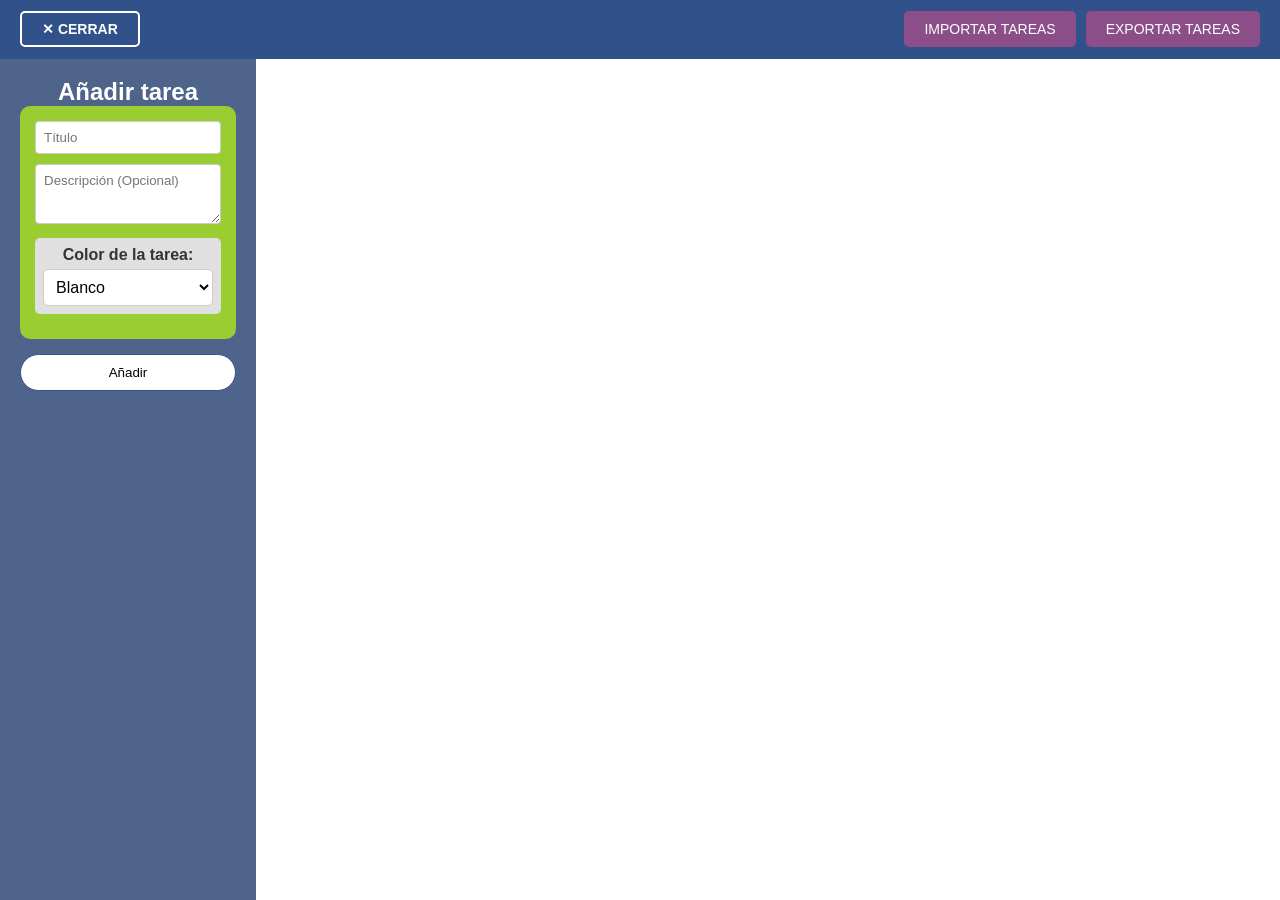
<file: index.html>
<html>
    <head>
        <meta charset="UTF-8">
        <link rel="stylesheet" href="static/css/index_style.css" />
        <link rel="shortcut icon" href="static/recursos/logo.png" type="image/x-icon" />
        <title>uTASK</title>
        <script>
            // Redirigir automáticamente a gestor.html al cargar la página
            window.addEventListener('DOMContentLoaded', () => {
                window.location.href = 'static/subpaginas/gestor.html';
            });
        </script>
    </head>
    <body>
        <header>
            <h1>uTASK</h1>
        </header>
        <main>
            <div class="accd-div">
                <p>Cargando gestor de tareas...</p>
            </div>
        </main>
        <footer>
            <p>© 2025 uTASK. Todos los derechos reservados.</p>
        </footer>
    </body>
</html>
</file>
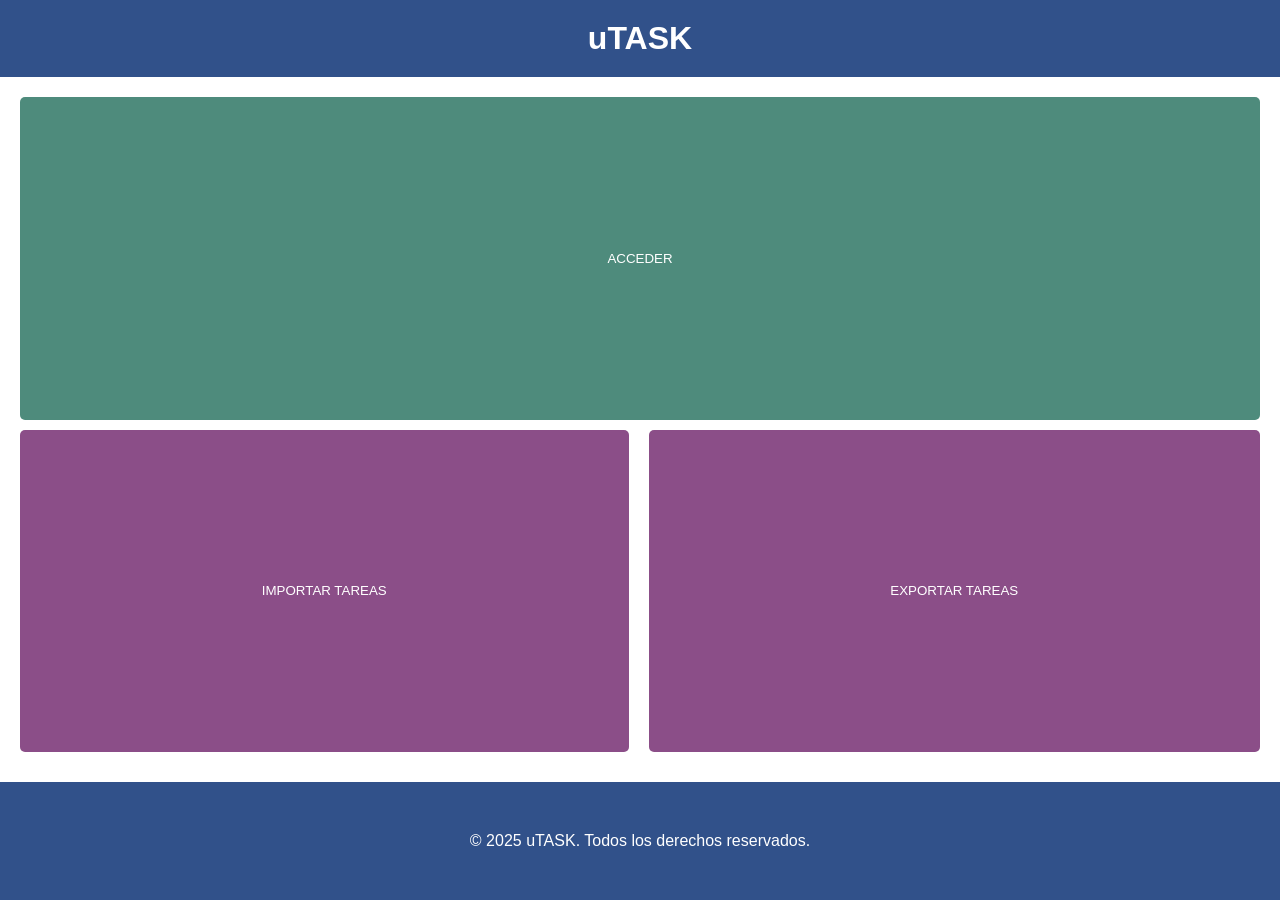
<file: uTask/index.html>
<html>
    <head>
        <meta charset="UTF-8">
        <link rel="stylesheet" href="static/css/index_style.css" />
        <link rel="shortcut icon" href="static/recursos/logo.png" type="image/x-icon" />
        <title>uTASK</title>
    </head>
    <body>
        <header>
            <h1>uTASK</h1>
        </header>
        <main>
            <div class="accd-div">
                <button class="accd-btn" onclick="location.href='static/subpaginas/gestor.html'">ACCEDER</button>
            </div>
            <div class="imp-exp">
                <button class="imp-btn" id="imp">IMPORTAR TAREAS</button>
                <button class="exp-btn" id="exp">EXPORTAR TAREAS</button>
                <input type="file" id="import-file-input" accept=".json" style="display: none;">
            </div>
        </main>
        <footer>
            <p>© 2025 uTASK. Todos los derechos reservados.</p>
        </footer>

        <script * src="static/js/importar-exportar.js" ></script>
    </body>
</html>
</file>
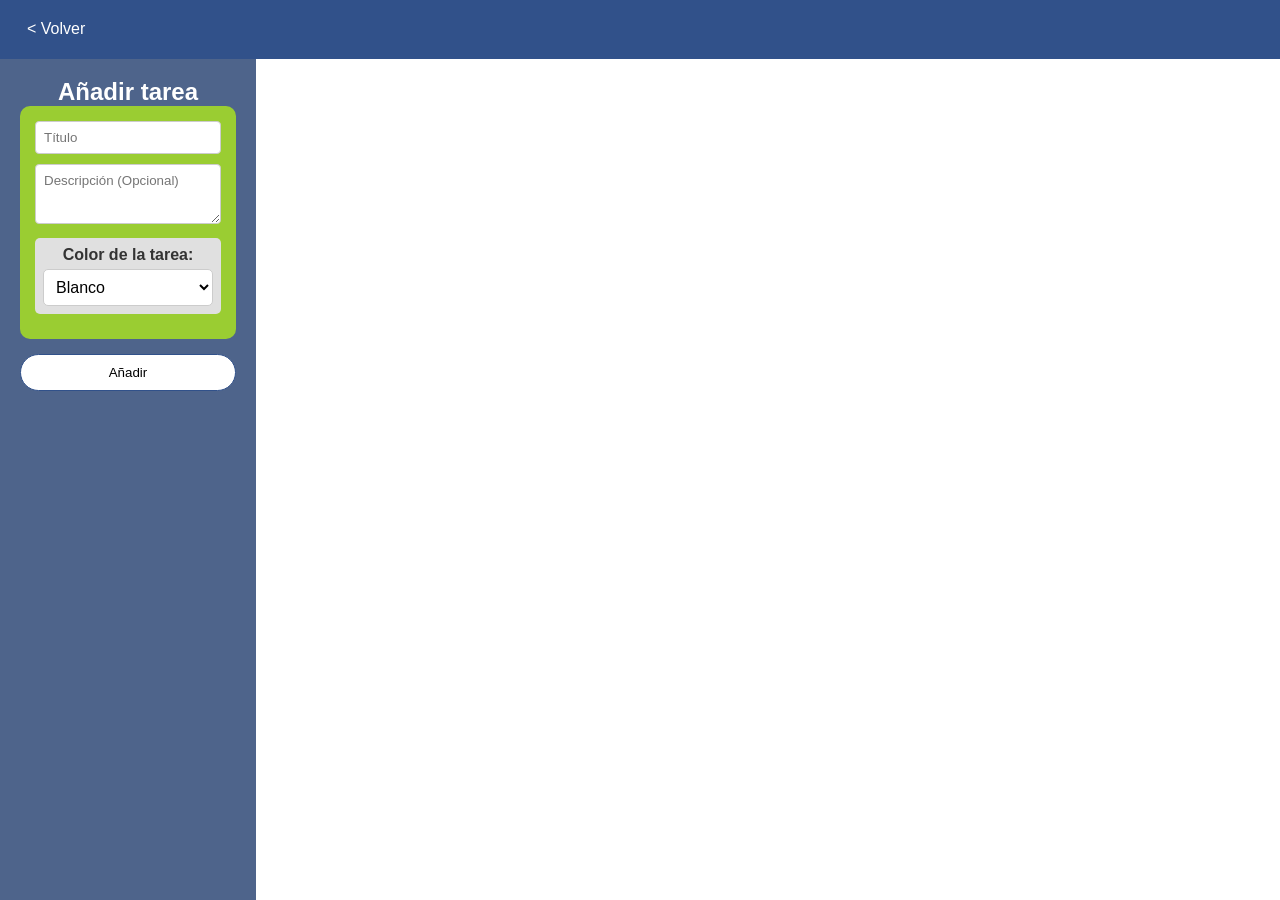
<file: subaginas/gestor.html>
<!DOCTYPE html>
<html>
    <head>
        <meta charset="UTF-8">
        <link rel="stylesheet" href="../css/gestor_style.css" />
        <link rel="shortcut icon" href="recursos/logo.png" type="image/x-icon" />
        <title>uTASK - GESTOR DE TAREAS</title>
    </head>
    <body>
        <header>
            <a href ="../index.html">< Volver</a>
        </header>
        <main>
            <aside>
                <h2>Añadir tarea</h2>
                <form>
                    <input type="text" id="tar-tit" placeholder="Título"></input><br>
                    <textarea id="tar-desc" placeholder="Descripción (Opcional)"></textarea>

                    <div class="selector-opciones-color-container">
                        <label for="tar-color-select">Color de la tarea:</label>
                        <select id="tar-color-select">
                            <option value="#f9f9f9" style="background-color: #f9f9f9; color: black;">Blanco</option> 
                            <option value="#31518a" style="background-color: #31518a; color: white;">Azul</option>
                            <option value="#e7e552" style="background-color: #e7e552; color: black;">Amarillo</option>
                            <option value="#3CB371" style="background-color: #3CB371; color: white;">Verde</option>
                            <option value="#DC3545" style="background-color: #DC3545; color: white;">Rojo</option>
                        </select>
                    </div>
                </form>
                <button id="anadir">Añadir</button>
            </aside>
            <section id="contenedor">
            </section>
        </main>
        <script src="../JavaScript/gestor.js"></script>
    </body>
</html>
</file>
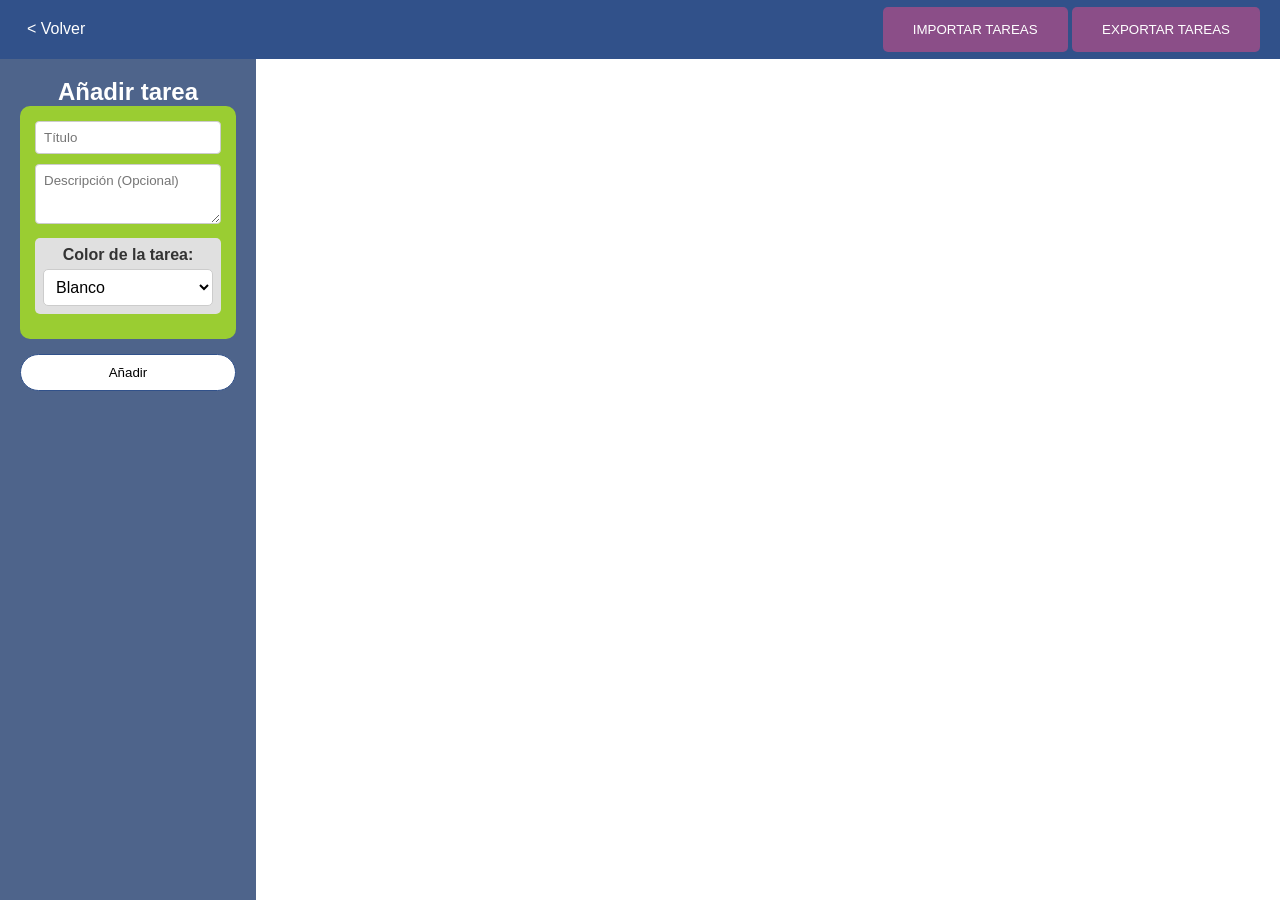
<file: subpaginas/gestor.html>
<!DOCTYPE html>
<html>
    <head>
        <meta charset="UTF-8">
        <link rel="stylesheet" href="../css/gestor_style.css" />
        <link rel="shortcut icon" href="recursos/logo.png" type="image/x-icon" />
        <title>uTASK - GESTOR DE TAREAS</title>
    </head>
    <body>
        <header>
            <a href ="../index.html">< Volver</a>
            <div class="imp-exp">
                <button class="imp-btn" id="imp">IMPORTAR TAREAS</button>
                <button class="exp-btn" id="exp">EXPORTAR TAREAS</button>
                <input type="file" id="import-file-input" accept=".json" style="display: none;">
            </div>
        </header>
        <main>
            <aside>
                <h2>Añadir tarea</h2>
                <form>
                    <input type="text" id="tar-tit" placeholder="Título"></input><br>
                    <textarea id="tar-desc" placeholder="Descripción (Opcional)"></textarea>

                    <div class="selector-opciones-color-container">
                        <label for="tar-color-select">Color de la tarea:</label>
                        <select id="tar-color-select">
                            <option value="#f9f9f9" style="background-color: #f9f9f9; color: black;">Blanco</option> 
                            <option value="#31518a" style="background-color: #31518a; color: white;">Azul</option>
                            <option value="#e7e552" style="background-color: #e7e552; color: black;">Amarillo</option>
                            <option value="#3CB371" style="background-color: #3CB371; color: white;">Verde</option>
                            <option value="#DC3545" style="background-color: #DC3545; color: white;">Rojo</option>
                        </select>
                    </div>
                </form>
                <button id="anadir">Añadir</button>
            </aside>
            <section id="contenedor">
            </section>
        </main>
        <script src="../JavaScript/gestor.js"></script>
    </body>
</html>
</file>
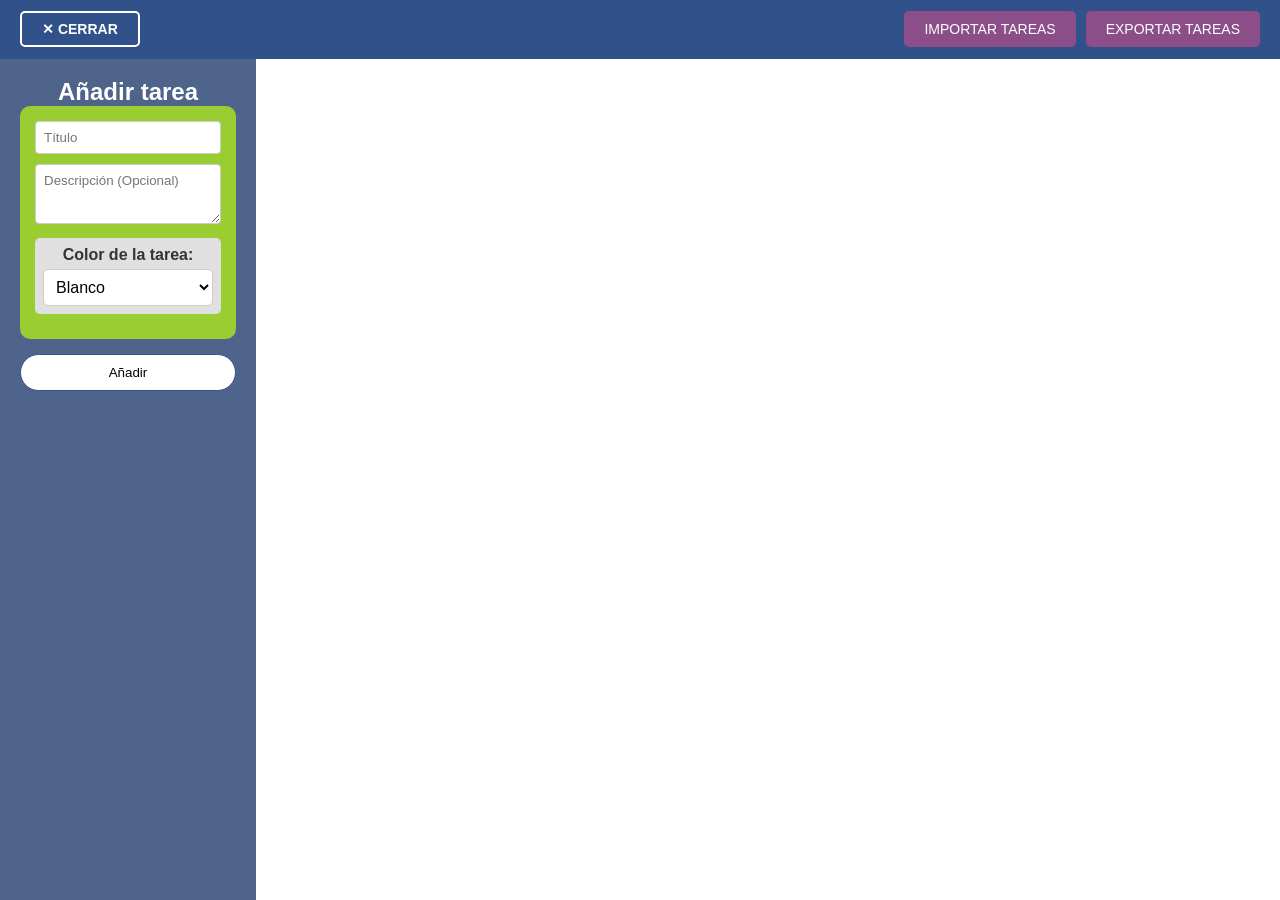
<file: static/subpaginas/gestor.html>
<!DOCTYPE html>
<html>
    <head>
        <meta charset="UTF-8">
        <link rel="stylesheet" href="../css/gestor_style.css" />
        <link rel="shortcut icon" href="../recursos/logo.png" type="image/x-icon" />
        <title>uTASK - GESTOR DE TAREAS</title>
    </head>
    <body>
        <header>
            <button class="btn-cerrar" id="btn-cerrar">✕ CERRAR</button>
            <div class="imp-exp">
                <button class="imp-btn" id="imp">IMPORTAR TAREAS</button>
                <button class="exp-btn" id="exp">EXPORTAR TAREAS</button>
                <input type="file" id="import-file-input" accept=".db" style="display: none;">
            </div>
        </header>
        <main>
            <aside>
                <h2>Añadir tarea</h2>
                <form>
                    <input type="text" id="tar-tit" placeholder="Título"></input><br>
                    <textarea id="tar-desc" placeholder="Descripción (Opcional)"></textarea>

                    <div class="selector-opciones-color-container">
                        <label for="tar-color-select">Color de la tarea:</label>
                        <select id="tar-color-select">
                            <option value="#f9f9f9" style="background-color: #f9f9f9; color: black;">Blanco</option>
                            <option value="#31518a" style="background-color: #31518a; color: white;">Azul</option>
                            <option value="#e7e552" style="background-color: #e7e552; color: black;">Amarillo</option>
                            <option value="#3CB371" style="background-color: #3CB371; color: white;">Verde</option>
                            <option value="#DC3545" style="background-color: #DC3545; color: white;">Rojo</option>
                        </select>
                    </div>
                </form>
                <button id="anadir">Añadir</button>
            </aside>
            <section id="contenedor">
            </section>
        </main>
        <script src="../js/app.js"></script>
        <script src="../js/importar-exportar.js"></script>
    </body>
</html>
</file>
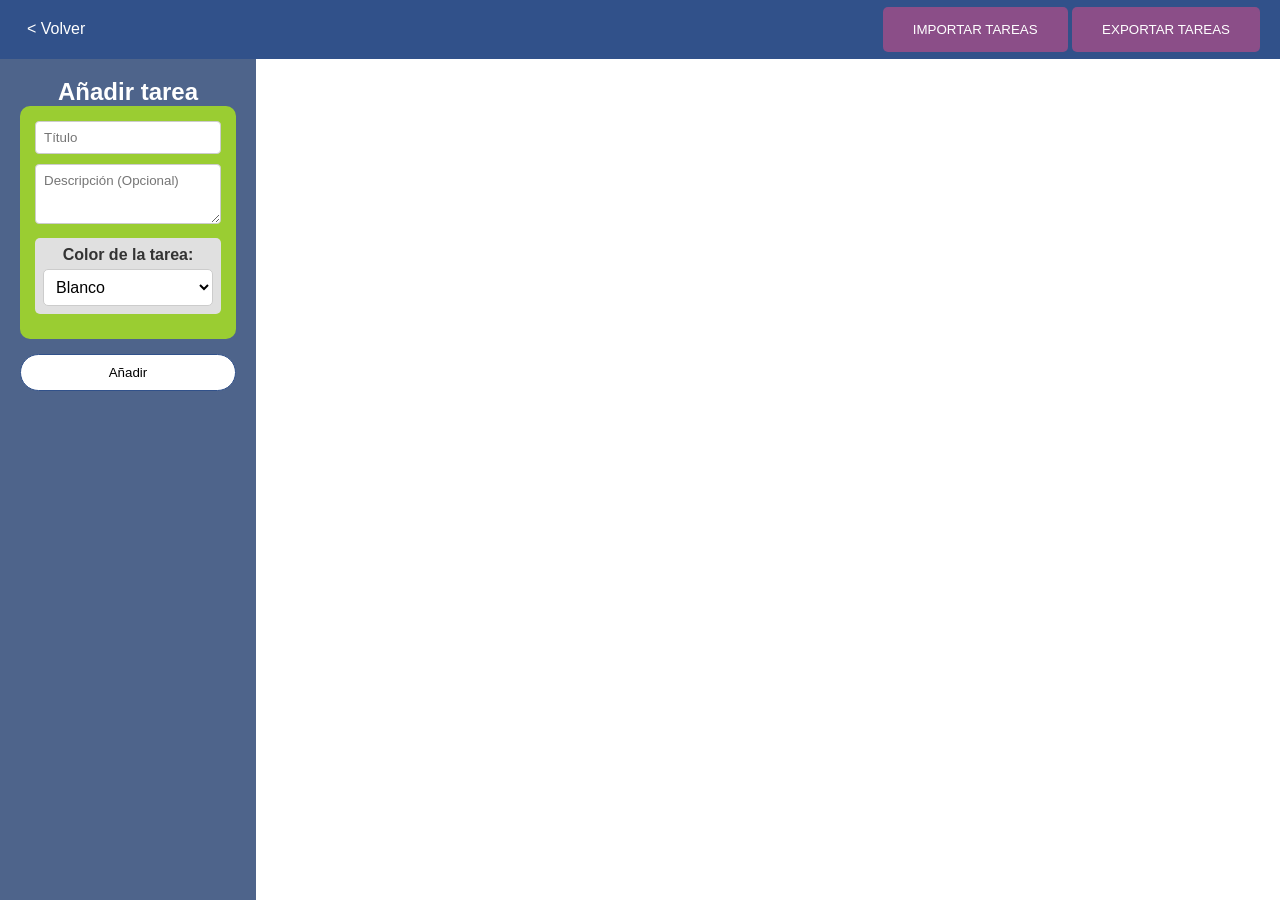
<file: uTask/static/subpaginas/gestor.html>
<!DOCTYPE html>
<html>
    <head>
        <meta charset="UTF-8">
        <link rel="stylesheet" href="../css/gestor_style.css" />
        <link rel="shortcut icon" href="../recursos/logo.png" type="image/x-icon" />
        <title>uTASK - GESTOR DE TAREAS</title>
    </head>
    <body>
        <header>
            <a href ="../../index.html">< Volver</a>
            <div class="imp-exp">
                <button class="imp-btn" id="imp">IMPORTAR TAREAS</button>
                <button class="exp-btn" id="exp">EXPORTAR TAREAS</button>
                <input type="file" id="import-file-input" accept=".json" style="display: none;">
            </div>
        </header>
        <main>
            <aside>
                <h2>Añadir tarea</h2>
                <form>
                    <input type="text" id="tar-tit" placeholder="Título"></input><br>
                    <textarea id="tar-desc" placeholder="Descripción (Opcional)"></textarea>

                    <div class="selector-opciones-color-container">
                        <label for="tar-color-select">Color de la tarea:</label>
                        <select id="tar-color-select">
                            <option value="#f9f9f9" style="background-color: #f9f9f9; color: black;">Blanco</option>
                            <option value="#31518a" style="background-color: #31518a; color: white;">Azul</option>
                            <option value="#e7e552" style="background-color: #e7e552; color: black;">Amarillo</option>
                            <option value="#3CB371" style="background-color: #3CB371; color: white;">Verde</option>
                            <option value="#DC3545" style="background-color: #DC3545; color: white;">Rojo</option>
                        </select>
                    </div>
                </form>
                <button id="anadir">Añadir</button>
            </aside>
            <section id="contenedor">
            </section>
        </main>
        <script src="../js/app.js"></script>
        <script src="../js/importar-exportar.js"></script>
    </body>
</html>
</file>
<file: static/css/index_style.css>
* {
    margin: 0;
    padding: 0;
    box-sizing: border-box;
    font-family: Arial, Helvetica, sans-serif;
}

body {
    margin: 0;
    padding: 0;
    display: flex;
    flex-direction: column;
    min-height: 100vh;
}

header {
    background-color: #31518a;
    color: white;
    padding: 20px;
    text-align: center;
}

nav {
    background-color: #4e648b;
    padding: 10px 0;
}

nav ul {
    list-style: none;
    display: flex;
    justify-content: center;
}

nav li a {
    color: white;
    text-decoration: none;
    padding: 0 15px;
}

main {
    flex-grow: 1;
    display: flex;
    flex-direction: column;
    padding: 20px;
}

.accd-div {
    flex-grow: 1;
    display: flex;
}

.accd-btn {
    background-color: #4e8b7c;
    color: white;
    padding: 15px;
    border-radius: 5px;
    border: none;
    cursor: pointer;
    width: 100%;
    height: 100%;
    transition: background-color 0.3s ease, transform 0.3s ease;
    text-align: center;
}

.accd-btn:hover {
    background-color: #93ffb3;
    transform: scale(1.015);
}

.imp-exp {
    flex-grow: 1;
    display: flex;
    padding: 10px 0;
    gap: 20px;
}

.imp-btn,
.exp-btn {
    background-color: #8b4e88;
    color: white;
    padding: 15px 30px;
    border-radius: 5px;
    border: none;
    cursor: pointer;
    flex-grow: 1;
    height: 100%;
    transition: background-color 0.3s ease, transform 0.3s ease;
    text-align: center;
}

.imp-btn:hover,
.exp-btn:hover {
    background-color: #fb93ff;
    transform: scale(1.015);
}

footer {
    background-color: #31518a;
    color: white;
    padding: 50px 0;
    text-align: center;
    margin-top: auto;
}
</file>
<file: uTask/static/css/index_style.css>
* {
    margin: 0;
    padding: 0;
    box-sizing: border-box;
    font-family: Arial, Helvetica, sans-serif;
}

body {
    margin: 0;
    padding: 0;
    display: flex;
    flex-direction: column;
    min-height: 100vh;
}

header {
    background-color: #31518a;
    color: white;
    padding: 20px;
    text-align: center;
}

nav {
    background-color: #4e648b;
    padding: 10px 0;
}

nav ul {
    list-style: none;
    display: flex;
    justify-content: center;
}

nav li a {
    color: white;
    text-decoration: none;
    padding: 0 15px;
}

main {
    flex-grow: 1;
    display: flex;
    flex-direction: column;
    padding: 20px;
}

.accd-div {
    flex-grow: 1;
    display: flex;
}

.accd-btn {
    background-color: #4e8b7c;
    color: white;
    padding: 15px;
    border-radius: 5px;
    border: none;
    cursor: pointer;
    width: 100%;
    height: 100%;
    transition: background-color 0.3s ease, transform 0.3s ease;
    text-align: center; /* Alinea el texto del botón al centro */
}

.accd-btn:hover {
    background-color: #93ffb3;
    transform: scale(1.015);
}

.imp-exp {
    flex-grow: 1;
    display: flex;
    padding: 10px 0;
    gap: 20px;
}

.imp-btn,
.exp-btn {
    background-color: #8b4e88;
    color: white;
    padding: 15px 30px;
    border-radius: 5px;
    border: none;
    cursor: pointer;
    flex-grow: 1;
    height: 100%;
    transition: background-color 0.3s ease, transform 0.3s ease;
    text-align: center; /* Alinea el texto de estos botones al centro */
}

.imp-btn:hover,
.exp-btn:hover {
    background-color: #fb93ff;
    transform: scale(1.015);
}

footer {
    background-color: #31518a;
    color: white;
    padding: 50px 0;
    text-align: center;
    margin-top: auto;
}
</file>
<file: css/gestor_style.css>
* {
    margin: 0;
    padding: 0;
    box-sizing: border-box;
    font-family: Arial, Helvetica, sans-serif;
}
body {
    margin: 0;
    padding: 1.55cm 0 0 0;
    background-size: cover;
    background-repeat: no-repeat;
    background-position: center center;
    background-attachment: fixed;
    background-color: white;
    min-height: 100vh;
}
header {
    background-color: #31518a;
    color: white;
    margin: 0;
    padding: 20px;
    height: 1.55cm;
    position: fixed;
    left: 0;
    top: 0;
    right: 0;
    z-index: 1000;

    display: flex; /* <-- ¡ESTO ES CLAVE! */
    justify-content: space-between; /* <-- ¡ESTO ES CLAVE! */
    align-items: center;
}
header a {
    text-decoration: none;
    color: white;
    padding: 7px;
    border-radius: 10cm;
}
header a:hover {
    background-color: white;
    color: #31518a;
}
aside {
    background-color: #4e648b;
    color: white;
    padding: 20px;
    text-align: center;
    float: left;
    width: 20%;
    position: fixed;
    left: 0;
    top: 58px;
    bottom: 0;
    overflow-y: auto;
}
section#contenedor {
    width: 80%;
    display: flex;
    float: right;
    flex-wrap: wrap;
    flex-grow: 1;
    padding: 10px;
}
form {
    background-color: yellowgreen;
    padding: 15px; 
    border-radius: 10px;
    margin-bottom: 10px;
}
#tar-tit {
    width: 100%;
    padding: 8px;
    margin-bottom: 5px;
    border: 1px solid #ccc;
    border-radius: 4px;
}
#tar-desc {
    width: 100%;
    padding: 8px;
    margin-top: 5px;
    border: 1px solid #ccc;
    border-radius: 4px;
    resize: vertical;
    min-height: 60px;
}
.selector-opciones-color-container {
    margin-top: 10px;
    margin-bottom: 10px;
    display: flex;
    flex-direction: column;
    gap: 5px;
    background-color: #e0e0e0;
    padding: 8px;
    border-radius: 5px;
}
.selector-opciones-color-container label {
    font-weight: bold;
    color: #333;
}
#tar-color-select {
    width: 100%;
    padding: 8px;
    border: 1px solid #ccc;
    border-radius: 5px;
    background-color: white;
    cursor: pointer;
    font-size: 1rem;
}
#anadir {
    background-color: white;
    border: solid 1px #31518a;
    border-radius: 2cm;
    color: rgb(0, 0, 0);
    padding: 10px;
    margin: 5px 0;
    text-align: center;
    width: 100%;
    cursor: pointer;
    transition: background-color 0.3s, color 0.3s, border-color 0.3s;
}
#anadir:hover {
    background-color: #31518a;
    color: white;
    border: solid 1px white;
}
.tarea {
    border: 1px solid #ccc;
    padding: 10px;
    margin-bottom: 10px;
    border-radius: 8px;
    margin: 10px;
    width: calc(25% - 20px);
    min-width: 200px;
    display: flex;
    flex-direction: column;
    justify-content: space-between;
    min-height: 120px;
}
.subdiv {
    display: flex;
    flex-direction: column;
    flex-grow: 1;
}
.subdiv h3 {
    margin-bottom: 10px;
    word-wrap: break-word;
}
.subdiv h5 {
    word-wrap: break-word;
}

/* Contenedor de los botones dentro de la tarea */
.button-container {
    display: flex;
    gap: 10px; /* Espacio entre los botones */
    margin-top: 10px;
}

/* Estilos para el botón Editar (MISMO FORMATO QUE ELIMINAR) */
.btn-editar {
    background-color: white; /* Fondo blanco */
    border: solid 1px black; /* Borde negro */
    border-radius: 2cm; /* Bordes redondeados */
    color: black; /* Texto negro */
    padding: 10px; /* Espaciado interno */
    text-align: center; /* Centrar texto */
    flex-grow: 1; /* Crecer en el contenedor */
    cursor: pointer; /* Cambiar cursor al pasar el mouse */
    transition: background-color 0.3s, color 0.3s, border-color 0.3s; /* Transición suave */
}
.btn-editar.btn-hover-black-bg:hover {
    background-color: black;
    color: white;
    border: solid 1px white;
}
/* Hover para el botón Editar cuando el fondo de la tarea es blanco */
.btn-editar-blanco:hover {
    background-color: black; /* Fondo negro en hover */
    color: white; /* Texto blanco en hover */
    border: solid 1px black; /* Borde negro en hover */
}

/* Hover para el botón Editar en otros casos */
.btn-editar:hover {
    background-color: var(--tarea-color-fondo, #f9f9f9); /* Color de fondo en hover */
    color: white; /* Texto blanco en hover */
    border: solid 1px white; /* Borde blanco en hover */
}

/* Estilos para el botón Guardar (cuando el botón de editar cambia a Guardar) */
.btn-guardar {
    background-color: #3cb371; /* Verde */
    border: solid 1px #ffffff;
    border-radius: 2cm;
    color: #ffffff;
    padding: 10px;
    text-align: center;
    flex-grow: 1;
    cursor: pointer;
    transition: background-color 0.3s, color 0.3s, border-color 0.3s;
}

.btn-guardar:hover {
    background-color: #2a7e4f;
    border-color: #ffffff;
}

/* Estilos para el botón Eliminar */
.btn-eliminar {
    background-color: white;
    border: solid 1px black;
    border-radius: 2cm;
    color: black;
    padding: 10px;
    text-align: center;
    flex-grow: 1;
    cursor: pointer;
    transition: background-color 0.3s, color 0.3s, border-color 0.3s;
}

.btn-eliminar:hover {
    background-color: var(--tarea-color-fondo, #f9f9f9);
    color: white;
    border: solid 1px white;
}
.btn-eliminar.btn-hover-yellow-bg:hover {
    background-color: var(--tarea-color-fondo, #e7e552);
    color: white;
    border: solid 1px white;
}
.btn-eliminar.btn-hover-black-bg:hover {
    background-color: black;
    color: white;
    border: solid 1px white;
}

/* Indicador visual para elementos editables (título y descripción) */
[contenteditable="true"] {
    outline: 2px dashed #007bff; /* Borde azul punteado */
    padding: 2px;
    min-height: 1em; /* Asegura una altura mínima para elementos editables vacíos */
    box-sizing: border-box; /* Para que el padding y el borde no aumenten el tamaño */
}
/* Botones de Importar y Exportar */
.header-buttons-right {
    display: flex;
    gap: 10px;
}
.imp-btn,
.exp-btn {
    background-color: #8b4e88;
    color: white;
    padding: 15px 30px;
    border-radius: 5px;
    border: none;
    cursor: pointer;
    flex-grow: 1;
    height: 100%;
    transition: background-color 0.3s ease, transform 0.3s ease;
    text-align: center; /* Alinea el texto de estos botones al centro */
}

.imp-btn:hover,
.exp-btn:hover {
    background-color: #fb93ff;
    transform: scale(1.015);
}
</file>
<file: static/css/gestor_style.css>
* {
    margin: 0;
    padding: 0;
    box-sizing: border-box;
    font-family: Arial, Helvetica, sans-serif;
}
body {
    margin: 0;
    padding: 1.55cm 0 0 0;
    background-size: cover;
    background-repeat: no-repeat;
    background-position: center center;
    background-attachment: fixed;
    background-color: white;
    min-height: 100vh;
}
header {
    background-color: #31518a;
    color: white;
    margin: 0;
    padding: 20px;
    height: 1.55cm;
    position: fixed;
    left: 0;
    top: 0;
    right: 0;
    z-index: 1000;

    display: flex;
    justify-content: space-between;
    align-items: center;
}
header a {
    text-decoration: none;
    color: white;
    padding: 7px;
    border-radius: 10cm;
}
header a:hover {
    background-color: white;
    color: #31518a;
}
.btn-cerrar {
    background-color: transparent;
    color: white;
    border: 2px solid white;
    padding: 8px 20px;
    border-radius: 5px;
    cursor: pointer;
    font-size: 14px;
    font-weight: bold;
    transition: background-color 0.3s ease, color 0.3s ease;
}
.btn-cerrar:hover {
    background-color: white;
    color: #31518a;
}
aside {
    background-color: #4e648b;
    color: white;
    padding: 20px;
    text-align: center;
    float: left;
    width: 20%;
    position: fixed;
    left: 0;
    top: 58px;
    bottom: 0;
    overflow-y: auto;
}
section#contenedor {
    width: 80%;
    display: flex;
    float: right;
    flex-wrap: wrap;
    flex-grow: 1;
    padding: 10px;
}
form {
    background-color: yellowgreen;
    padding: 15px; 
    border-radius: 10px;
    margin-bottom: 10px;
}
#tar-tit {
    width: 100%;
    padding: 8px;
    margin-bottom: 5px;
    border: 1px solid #ccc;
    border-radius: 4px;
}
#tar-desc {
    width: 100%;
    padding: 8px;
    margin-top: 5px;
    border: 1px solid #ccc;
    border-radius: 4px;
    resize: vertical;
    min-height: 60px;
}
.selector-opciones-color-container {
    margin-top: 10px;
    margin-bottom: 10px;
    display: flex;
    flex-direction: column;
    gap: 5px;
    background-color: #e0e0e0;
    padding: 8px;
    border-radius: 5px;
}
.selector-opciones-color-container label {
    font-weight: bold;
    color: #333;
}
#tar-color-select {
    width: 100%;
    padding: 8px;
    border: 1px solid #ccc;
    border-radius: 5px;
    background-color: white;
    cursor: pointer;
    font-size: 1rem;
}
#anadir {
    background-color: white;
    border: solid 1px #31518a;
    border-radius: 2cm;
    color: rgb(0, 0, 0);
    padding: 10px;
    margin: 5px 0;
    text-align: center;
    width: 100%;
    cursor: pointer;
    transition: background-color 0.3s, color 0.3s, border-color 0.3s;
}
#anadir:hover {
    background-color: #31518a;
    color: white;
    border: solid 1px white;
}
.tarea {
    border: 1px solid #ccc;
    padding: 10px;
    margin-bottom: 10px;
    border-radius: 8px;
    margin: 10px;
    width: calc(25% - 20px);
    min-width: 200px;
    display: flex;
    flex-direction: column;
    justify-content: space-between;
    min-height: 120px;
}
.subdiv {
    display: flex;
    flex-direction: column;
    flex-grow: 1;
}
.subdiv h3 {
    margin-bottom: 10px;
    word-wrap: break-word;
}
.subdiv h5 {
    word-wrap: break-word;
}

.button-container {
    display: flex;
    gap: 10px;
    margin-top: 10px;
}

.btn-editar {
    background-color: white;
    border: solid 1px black;
    border-radius: 2cm;
    color: black;
    padding: 10px;
    text-align: center;
    flex-grow: 1;
    cursor: pointer;
    transition: background-color 0.3s, color 0.3s, border-color 0.3s;
}
.btn-editar.btn-hover-black-bg:hover {
    background-color: black;
    color: white;
    border: solid 1px white;
}
.btn-editar-blanco:hover {
    background-color: black;
    color: white;
    border: solid 1px black;
}

.btn-editar:hover {
    background-color: var(--tarea-color-fondo, #f9f9f9);
    color: white;
    border: solid 1px white;
}

.btn-guardar {
    background-color: #3cb371;
    border: solid 1px #ffffff;
    border-radius: 2cm;
    color: #ffffff;
    padding: 10px;
    text-align: center;
    flex-grow: 1;
    cursor: pointer;
    transition: background-color 0.3s, color 0.3s, border-color 0.3s;
}

.btn-guardar:hover {
    background-color: #2a7e4f;
    border-color: #ffffff;
}

.btn-eliminar {
    background-color: white;
    border: solid 1px black;
    border-radius: 2cm;
    color: black;
    padding: 10px;
    text-align: center;
    flex-grow: 1;
    cursor: pointer;
    transition: background-color 0.3s, color 0.3s, border-color 0.3s;
}

.btn-eliminar:hover {
    background-color: var(--tarea-color-fondo, #f9f9f9);
    color: white;
    border: solid 1px white;
}
.btn-eliminar.btn-hover-yellow-bg:hover {
    background-color: var(--tarea-color-fondo, #e7e552);
    color: white;
    border: solid 1px white;
}
.btn-eliminar.btn-hover-black-bg:hover {
    background-color: black;
    color: white;
    border: solid 1px white;
}

[contenteditable="true"] {
    outline: 2px dashed #007bff;
    padding: 2px;
    min-height: 1em;
    box-sizing: border-box;
}
.imp-exp {
    display: flex;
    gap: 10px;
    margin-left: auto;
    align-items: center;
}
.imp-btn,
.exp-btn {
    background-color: #8b4e88;
    color: white;
    padding: 10px 20px;
    border-radius: 5px;
    border: none;
    cursor: pointer;
    transition: background-color 0.3s ease, transform 0.3s ease;
    text-align: center;
    font-size: 14px;
    white-space: nowrap;
}

.imp-btn:hover,
.exp-btn:hover {
    background-color: #fb93ff;
    transform: scale(1.05);
}
</file>
<file: uTask/static/css/gestor_style.css>
* {
    margin: 0;
    padding: 0;
    box-sizing: border-box;
    font-family: Arial, Helvetica, sans-serif;
}
body {
    margin: 0;
    padding: 1.55cm 0 0 0;
    background-size: cover;
    background-repeat: no-repeat;
    background-position: center center;
    background-attachment: fixed;
    background-color: white;
    min-height: 100vh;
}
header {
    background-color: #31518a;
    color: white;
    margin: 0;
    padding: 20px;
    height: 1.55cm;
    position: fixed;
    left: 0;
    top: 0;
    right: 0;
    z-index: 1000;

    display: flex; /* <-- ¡ESTO ES CLAVE! */
    justify-content: space-between; /* <-- ¡ESTO ES CLAVE! */
    align-items: center;
}
header a {
    text-decoration: none;
    color: white;
    padding: 7px;
    border-radius: 10cm;
}
header a:hover {
    background-color: white;
    color: #31518a;
}
aside {
    background-color: #4e648b;
    color: white;
    padding: 20px;
    text-align: center;
    float: left;
    width: 20%;
    position: fixed;
    left: 0;
    top: 58px;
    bottom: 0;
    overflow-y: auto;
}
section#contenedor {
    width: 80%;
    display: flex;
    float: right;
    flex-wrap: wrap;
    flex-grow: 1;
    padding: 10px;
}
form {
    background-color: yellowgreen;
    padding: 15px; 
    border-radius: 10px;
    margin-bottom: 10px;
}
#tar-tit {
    width: 100%;
    padding: 8px;
    margin-bottom: 5px;
    border: 1px solid #ccc;
    border-radius: 4px;
}
#tar-desc {
    width: 100%;
    padding: 8px;
    margin-top: 5px;
    border: 1px solid #ccc;
    border-radius: 4px;
    resize: vertical;
    min-height: 60px;
}
.selector-opciones-color-container {
    margin-top: 10px;
    margin-bottom: 10px;
    display: flex;
    flex-direction: column;
    gap: 5px;
    background-color: #e0e0e0;
    padding: 8px;
    border-radius: 5px;
}
.selector-opciones-color-container label {
    font-weight: bold;
    color: #333;
}
#tar-color-select {
    width: 100%;
    padding: 8px;
    border: 1px solid #ccc;
    border-radius: 5px;
    background-color: white;
    cursor: pointer;
    font-size: 1rem;
}
#anadir {
    background-color: white;
    border: solid 1px #31518a;
    border-radius: 2cm;
    color: rgb(0, 0, 0);
    padding: 10px;
    margin: 5px 0;
    text-align: center;
    width: 100%;
    cursor: pointer;
    transition: background-color 0.3s, color 0.3s, border-color 0.3s;
}
#anadir:hover {
    background-color: #31518a;
    color: white;
    border: solid 1px white;
}
.tarea {
    border: 1px solid #ccc;
    padding: 10px;
    margin-bottom: 10px;
    border-radius: 8px;
    margin: 10px;
    width: calc(25% - 20px);
    min-width: 200px;
    display: flex;
    flex-direction: column;
    justify-content: space-between;
    min-height: 120px;
}
.subdiv {
    display: flex;
    flex-direction: column;
    flex-grow: 1;
}
.subdiv h3 {
    margin-bottom: 10px;
    word-wrap: break-word;
}
.subdiv h5 {
    word-wrap: break-word;
}

/* Contenedor de los botones dentro de la tarea */
.button-container {
    display: flex;
    gap: 10px; /* Espacio entre los botones */
    margin-top: 10px;
}

/* Estilos para el botón Editar (MISMO FORMATO QUE ELIMINAR) */
.btn-editar {
    background-color: white; /* Fondo blanco */
    border: solid 1px black; /* Borde negro */
    border-radius: 2cm; /* Bordes redondeados */
    color: black; /* Texto negro */
    padding: 10px; /* Espaciado interno */
    text-align: center; /* Centrar texto */
    flex-grow: 1; /* Crecer en el contenedor */
    cursor: pointer; /* Cambiar cursor al pasar el mouse */
    transition: background-color 0.3s, color 0.3s, border-color 0.3s; /* Transición suave */
}
.btn-editar.btn-hover-black-bg:hover {
    background-color: black;
    color: white;
    border: solid 1px white;
}
/* Hover para el botón Editar cuando el fondo de la tarea es blanco */
.btn-editar-blanco:hover {
    background-color: black; /* Fondo negro en hover */
    color: white; /* Texto blanco en hover */
    border: solid 1px black; /* Borde negro en hover */
}

/* Hover para el botón Editar en otros casos */
.btn-editar:hover {
    background-color: var(--tarea-color-fondo, #f9f9f9); /* Color de fondo en hover */
    color: white; /* Texto blanco en hover */
    border: solid 1px white; /* Borde blanco en hover */
}

/* Estilos para el botón Guardar (cuando el botón de editar cambia a Guardar) */
.btn-guardar {
    background-color: #3cb371; /* Verde */
    border: solid 1px #ffffff;
    border-radius: 2cm;
    color: #ffffff;
    padding: 10px;
    text-align: center;
    flex-grow: 1;
    cursor: pointer;
    transition: background-color 0.3s, color 0.3s, border-color 0.3s;
}

.btn-guardar:hover {
    background-color: #2a7e4f;
    border-color: #ffffff;
}

/* Estilos para el botón Eliminar */
.btn-eliminar {
    background-color: white;
    border: solid 1px black;
    border-radius: 2cm;
    color: black;
    padding: 10px;
    text-align: center;
    flex-grow: 1;
    cursor: pointer;
    transition: background-color 0.3s, color 0.3s, border-color 0.3s;
}

.btn-eliminar:hover {
    background-color: var(--tarea-color-fondo, #f9f9f9);
    color: white;
    border: solid 1px white;
}
.btn-eliminar.btn-hover-yellow-bg:hover {
    background-color: var(--tarea-color-fondo, #e7e552);
    color: white;
    border: solid 1px white;
}
.btn-eliminar.btn-hover-black-bg:hover {
    background-color: black;
    color: white;
    border: solid 1px white;
}

/* Indicador visual para elementos editables (título y descripción) */
[contenteditable="true"] {
    outline: 2px dashed #007bff; /* Borde azul punteado */
    padding: 2px;
    min-height: 1em; /* Asegura una altura mínima para elementos editables vacíos */
    box-sizing: border-box; /* Para que el padding y el borde no aumenten el tamaño */
}
/* Botones de Importar y Exportar */
.header-buttons-right {
    display: flex;
    gap: 10px;
}
.imp-btn,
.exp-btn {
    background-color: #8b4e88;
    color: white;
    padding: 15px 30px;
    border-radius: 5px;
    border: none;
    cursor: pointer;
    flex-grow: 1;
    height: 100%;
    transition: background-color 0.3s ease, transform 0.3s ease;
    text-align: center; /* Alinea el texto de estos botones al centro */
}

.imp-btn:hover,
.exp-btn:hover {
    background-color: #fb93ff;
    transform: scale(1.015);
}
</file>
